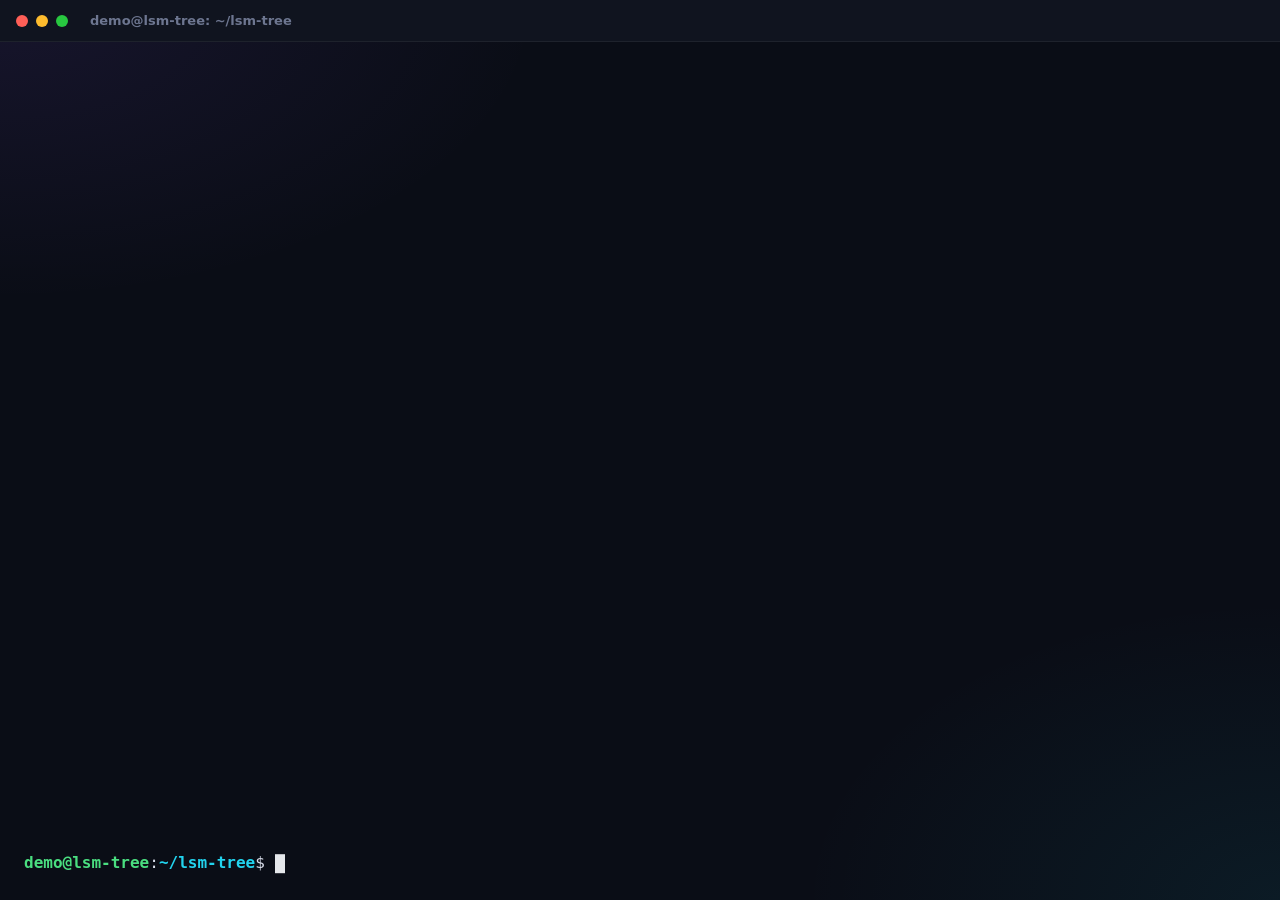
<file: demo/backend/terminal.html>
<!doctype html>
<html lang="en">
<head>
  <meta charset="utf-8">
  <title>lsm-tree — bash</title>
  <style>
    :root {
      --bg: #0a0d16;
      --bar: #10141f;
      --text: #d6dbe8;
      --muted: #6d7690;
      --green: #4ade80;
      --red: #fb7185;
      --cyan: #22d3ee;
      --violet: #a78bfa;
      --yellow: #fde047;
    }
    * { box-sizing: border-box; }
    html, body { height: 100%; margin: 0; }
    body {
      display: flex; flex-direction: column;
      background:
        radial-gradient(900px 500px at 0% 0%, rgba(139, 92, 246, .10), transparent 60%),
        radial-gradient(800px 500px at 100% 100%, rgba(34, 211, 238, .07), transparent 60%),
        var(--bg);
      color: var(--text);
      font: 16px/1.55 "Cascadia Mono", "Cascadia Code", Consolas, ui-monospace, monospace;
    }
    .bar {
      display: flex; align-items: center; gap: 8px; flex: none;
      height: 42px; padding: 0 16px; background: var(--bar);
      border-bottom: 1px solid rgba(255, 255, 255, .06);
      font: 600 13px "Segoe UI", system-ui, sans-serif; color: var(--muted);
    }
    .bar i { width: 12px; height: 12px; border-radius: 50%; display: inline-block; }
    .bar i:nth-child(1) { background: #ff5f57; }
    .bar i:nth-child(2) { background: #febc2e; }
    .bar i:nth-child(3) { background: #28c840; }
    .bar span { margin-left: 14px; }
    #screen { flex: 1; overflow: hidden; padding: 18px 24px 24px; display: flex; flex-direction: column; justify-content: flex-end; }
    #lines { white-space: pre-wrap; word-break: break-word; }
    .line { min-height: 1.55em; }
    .prompt-user { color: var(--green); font-weight: 600; }
    .prompt-path { color: var(--cyan); font-weight: 600; }
    .typed { color: #ffffff; }
    .win {
      color: var(--green); font-weight: 600;
      text-shadow: 0 0 14px rgba(74, 222, 128, .45);
    }
    .bad { color: var(--red); font-weight: 600; }
    .dim { opacity: .55; }
    .b { font-weight: 700; }
    .c31 { color: var(--red); } .c32 { color: var(--green); } .c33 { color: var(--yellow); }
    .c35 { color: var(--violet); } .c36 { color: var(--cyan); }
    #input-line { display: flex; }
    #input { flex: 1; min-width: 0; border: 0; outline: 0; padding: 0; background: transparent; color: #fff; font: inherit; caret-color: transparent; }
    #caret { display: inline-block; width: .6em; height: 1.2em; margin-left: 1px; transform: translateY(.2em); background: #e5e7eb; animation: blink 1.05s steps(1) infinite; }
    #typed { white-space: pre; color: #fff; }
    .running #caret { opacity: 0; animation: none; }
    /* Like a real shell: no prompt until the command has finished. */
    .running #input-line { visibility: hidden; }
    @keyframes blink { 50% { opacity: 0; } }
  </style>
</head>
<body>
  <div class="bar"><i></i><i></i><i></i><span>demo@lsm-tree: ~/lsm-tree</span></div>
  <div id="screen">
    <div id="lines"></div>
    <label id="input-line">
      <span><span class="prompt-user">demo@lsm-tree</span>:<span class="prompt-path">~/lsm-tree</span>$&nbsp;</span>
      <span id="typed"></span><span id="caret"></span>
      <input id="input" autocomplete="off" spellcheck="false" aria-label="command"
             style="position:absolute; opacity:0; width:1px; height:1px;">
    </label>
  </div>
  <script>
    const lines = document.getElementById("lines");
    const input = document.getElementById("input");
    const typed = document.getElementById("typed");
    const MAX_LINES = 400;
    // Lines worth noticing in the output, highlighted as results.
    const WIN = /(\d+ assertions passed|"acknowledged_losses": 0|✔|BUILD SUCCESS|read_ops_per_second)/;
    const BAD = /(✘|lost data|lost acknowledged|FAIL|Error)/;

    document.addEventListener("click", () => input.focus());
    input.addEventListener("input", () => { typed.textContent = input.value; });
    input.focus();

    function ansi(text) {
      // Minimal SGR support: bold, dim and the colours the demo script uses.
      const fragment = document.createDocumentFragment();
      let classes = [];
      for (const part of text.split(/(\x1b\[[0-9;]*m)/)) {
        const sgr = /^\x1b\[([0-9;]*)m$/.exec(part);
        if (sgr) {
          for (const code of (sgr[1] || "0").split(";").map(Number)) {
            if (code === 0) classes = [];
            else if (code === 1) classes.push("b");
            else if (code === 2) classes.push("dim");
            else if (code >= 30 && code <= 37) classes.push(`c${code}`);
          }
          continue;
        }
        if (!part) continue;
        const span = document.createElement("span");
        span.className = classes.join(" ");
        span.textContent = part;
        fragment.appendChild(span);
      }
      return fragment;
    }

    function addLine(content, className) {
      const line = document.createElement("div");
      line.className = `line ${className || ""}`;
      if (typeof content === "string") {
        const plain = content.replace(/\x1b\[[0-9;]*m/g, "");
        if (WIN.test(plain)) line.classList.add("win");
        else if (BAD.test(plain)) line.classList.add("bad");
        line.appendChild(ansi(content));
      } else {
        line.appendChild(content);
      }
      lines.appendChild(line);
      while (lines.children.length > MAX_LINES) lines.firstChild.remove();
    }

    function echoCommand(command) {
      const fragment = document.createDocumentFragment();
      const user = document.createElement("span");
      user.className = "prompt-user"; user.textContent = "demo@lsm-tree";
      const path = document.createElement("span");
      path.className = "prompt-path"; path.textContent = "~/lsm-tree";
      const text = document.createElement("span");
      text.className = "typed"; text.textContent = command;
      fragment.append(user, ":", path, "$ ", text);
      addLine(fragment);
    }

    window.term = {
      clear() { lines.replaceChildren(); },
      running: false,
      lastExit: null,
    };

    input.addEventListener("keydown", (event) => {
      if (event.key !== "Enter" || window.term.running) return;
      const command = input.value.trim();
      input.value = ""; typed.textContent = "";
      echoCommand(command);
      if (!command) return;
      if (command === "clear") { window.term.clear(); return; }
      window.term.running = true;
      window.term.lastExit = null;
      document.body.classList.add("running");
      const source = new EventSource(`/run?cmd=${encodeURIComponent(command)}`);
      source.addEventListener("line", (message) => addLine(JSON.parse(message.data)));
      source.addEventListener("exit", (message) => {
        source.close();
        window.term.lastExit = Number(JSON.parse(message.data));
        window.term.running = false;
        document.body.classList.remove("running");
      });
      source.onerror = () => {
        source.close();
        if (window.term.running) {
          addLine("connection to the demo terminal lost", "bad");
          window.term.lastExit = -1;
          window.term.running = false;
          document.body.classList.remove("running");
        }
      };
    });
  </script>
</body>
</html>
</file>
